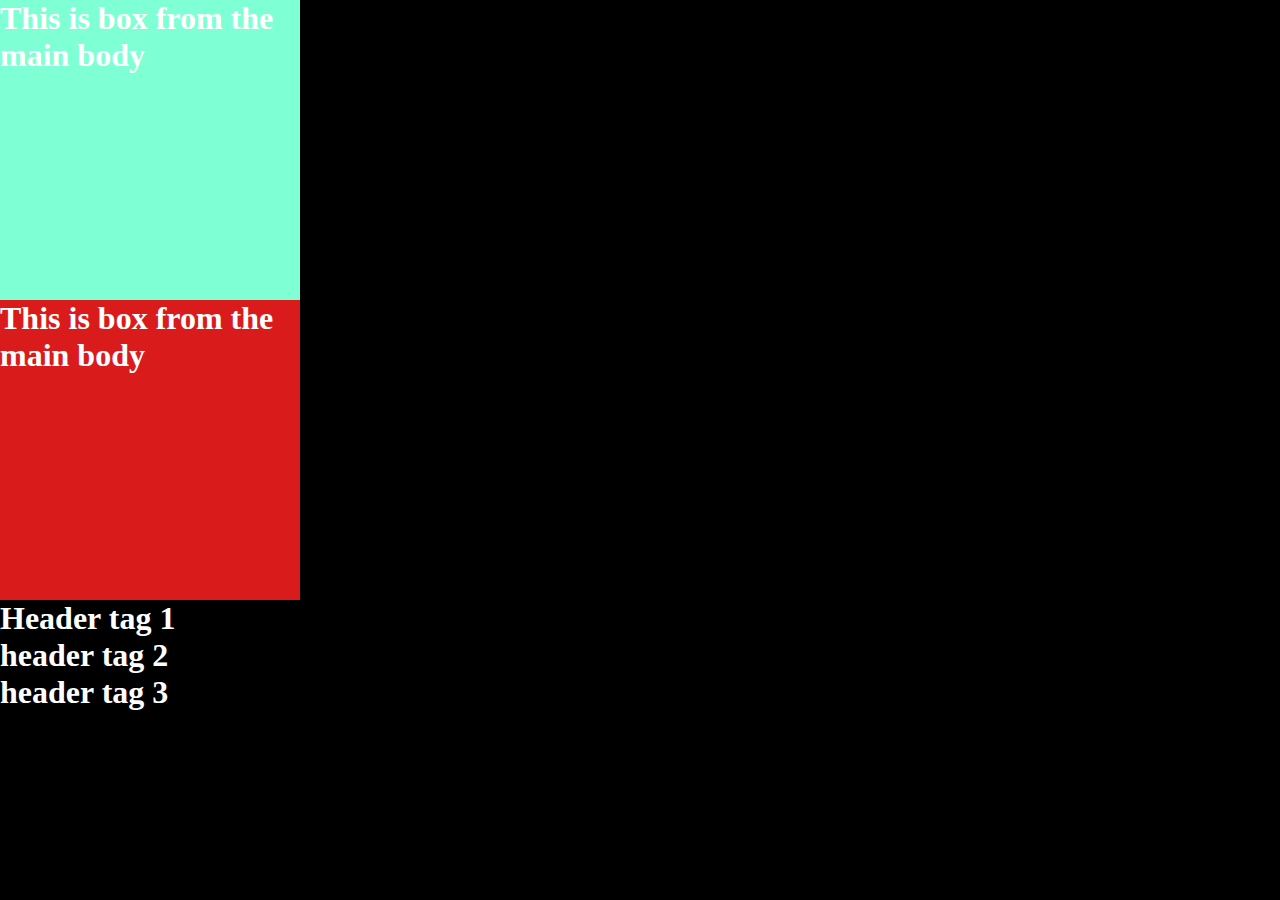
<file: index.html>
<!DOCTYPE html>
<html lang="en">
<head>
    <meta charset="UTF-8">
    <meta name="viewport" content="width=device-width, initial-scale=1.0">
    <title>Document</title>
    <link rel="stylesheet" href="./style.css">
</head>
<body>
    <div id="box1">
<h1>
    This is box from the main body
</h1>
    </div>

    <div id="box2">
<h1>
    This is box from the main body
</h1>
    </div>


<div>

    
    
    <h1 >
        Header tag 1 
    </h1>
    <h1 >
        header tag 2 
    </h1>
    <h1 >
        header tag 3 
    </h1>
</div>
    
    <script src="https://cdnjs.cloudflare.com/ajax/libs/gsap/3.13.0/gsap.min.js" integrity="sha512-NcZdtrT77bJr4STcmsGAESr06BYGE8woZdSdEgqnpyqac7sugNO+Tr4bGwGF3MsnEkGKhU2KL2xh6Ec+BqsaHA==" crossorigin="anonymous" referrerpolicy="no-referrer"></script>
    <script src="./script.js"></script>
    
</body>
</html>
</file>
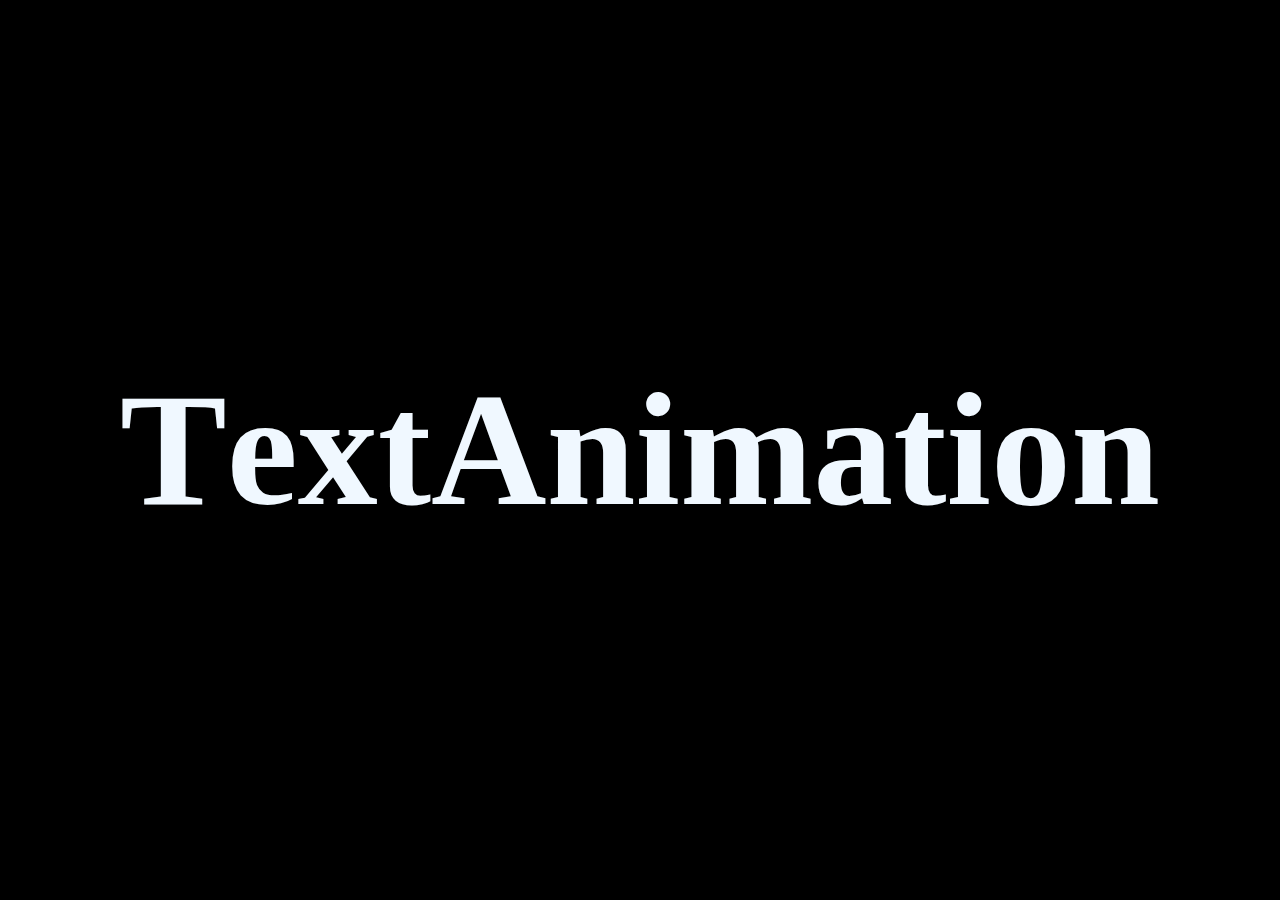
<file: gsap_textAnimation/index.html>
<!DOCTYPE html>
<html lang="en">
<head>
    <meta charset="UTF-8">
    <meta name="viewport" content="width=device-width, initial-scale=1.0">
    <title>Document</title>
    <link rel="stylesheet" href="./style.css">
</head>
<body>
    
<h1>Text Animation</h1>

    <script src="https://cdnjs.cloudflare.com/ajax/libs/gsap/3.13.0/gsap.min.js" integrity="sha512-NcZdtrT77bJr4STcmsGAESr06BYGE8woZdSdEgqnpyqac7sugNO+Tr4bGwGF3MsnEkGKhU2KL2xh6Ec+BqsaHA==" crossorigin="anonymous" referrerpolicy="no-referrer"></script>
    <script src="./script.js"></script>
</body>
</html>
</file>
<file: style.css>
/** @format */

* {
  margin: 0;
  padding: 0;
  box-sizing: border-box;
  color: white;
}

html,
body {
  padding: auto;
  height: 100%;
  width: 100%;
}

body {
  background-color: black;
}

#box1 {
  height: 300px;
  width: 300px;
  background-color: aquamarine;
}

h1 {
  color: white;
}

#box2 {
  height: 300px;
  width: 300px;
  background-color: rgb(218, 27, 27);
}
</file>
<file: gsap_textAnimation/style.css>
* {
  margin: 0;
  padding: 0;
  box-sizing: border-box;
  color: black;
}

html,
body {
  padding: auto;
  height: 100%;
  width: 100%;
}

body {
  background-color: black;
  display: flex;
  align-items: center;
  justify-content: center;
}

h1 {
  color: white;
  font-size: 10rem;
  overflow: hidden;
}

h1 span {
  display: inline-block;
  color: aliceblue;
}
</file>
